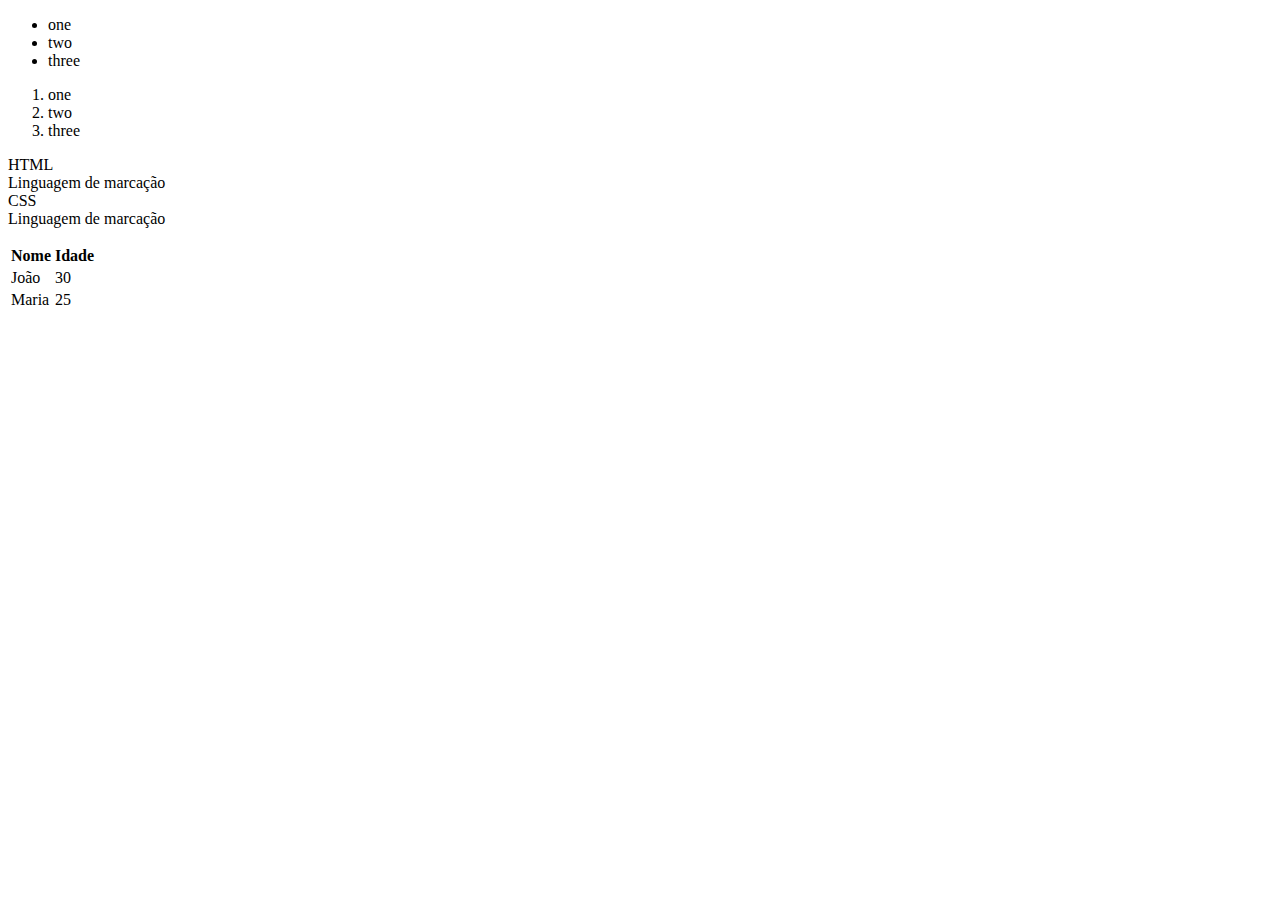
<file: listas/index.html>
<!DOCTYPE html>
<html lang="pt-BR">

<head>
    <meta charset="UTF-8">
    <meta name="viewport" content="width=device-width, initial-scale=1.0">
    <title>Document about lists</title>
</head>

<body>
    <!--  listas não ordenadas: -->
    <ul>
        <li>one</li>
        <li>two</li>
        <li>three</li>
    </ul>
    <!-- listas ordenadas: -->
    <ol>
        <li>one</li>
        <li>two</li>
        <li>three</li>
    </ol>
    <!-- lista de definição: -->
    <dl>
        <dt>HTML</dt>
        <dt>Linguagem de marcação</dt>
        <dt>CSS</dt>
        <dt>Linguagem de marcação</dt>
    </dl>

    <!--  TABELAS -->
    <table>
        <thead>
            <tr>
                <th>Nome</th>
                <th>Idade</th>
            </tr>
        </thead>
        <tbody>
            <tr>
                <td>João</td>
                <td>30</td>
            </tr>
            <tr>
                <td>Maria</td>
                <td>25</td>
            </tr>
        </tbody>
</body>

</html>
</file>
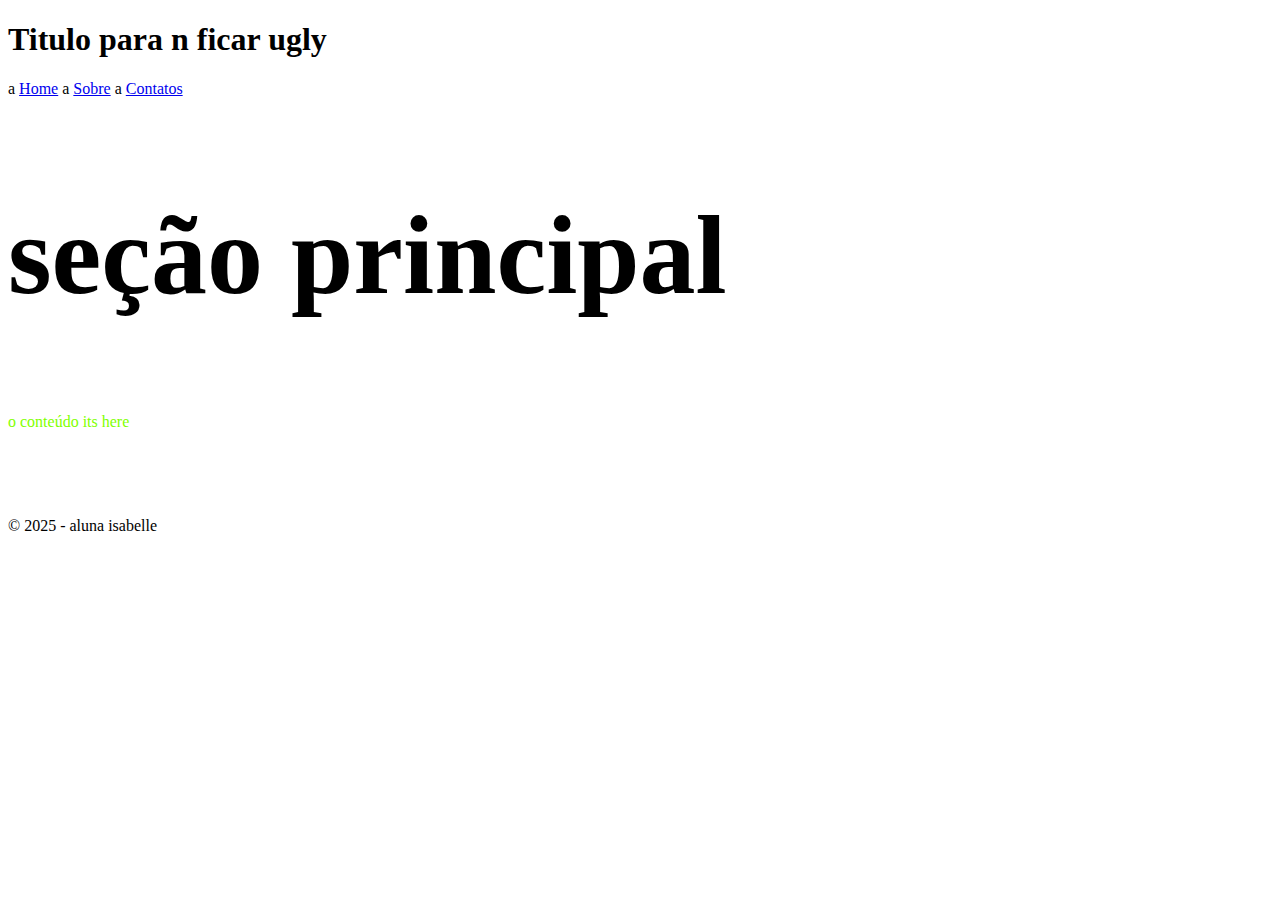
<file: Linguagem de Marcação/Revendo html/Estrutura html/Tags Semanticas/index.html>
<!DOCTYPE html>
<html lang="pt-BR">

<head>
    <meta charset="UTF-8">
    <meta name="viewport" content="width=device-width, initial-scale=1.0">
    <title>Tag Semantica</title>
</head>

<body>
    <!-- cabeçario: -->
    <header>
        <h1>Titulo para n ficar ugly</h1>
        <nav>
            a <a href="../Estrutura html/estrutura.html">Home</a>
            a <a href="#">Sobre</a>
            a <a href="#">Contatos</a>
        </nav>
    </header>

    <!-- escopo -->
    <section>
        <h2 style="font-size: 700%;"> seção principal </h2>
        <p style="color: chartreuse;"> o conteúdo its here </p>
    </section>
    <br>
    <br>
    <br>
    <!--  rodapé -->
    <footer>
        <p>&copy; 2025 - aluna isabelle</p>
    </footer>

</body>

</html>
</file>
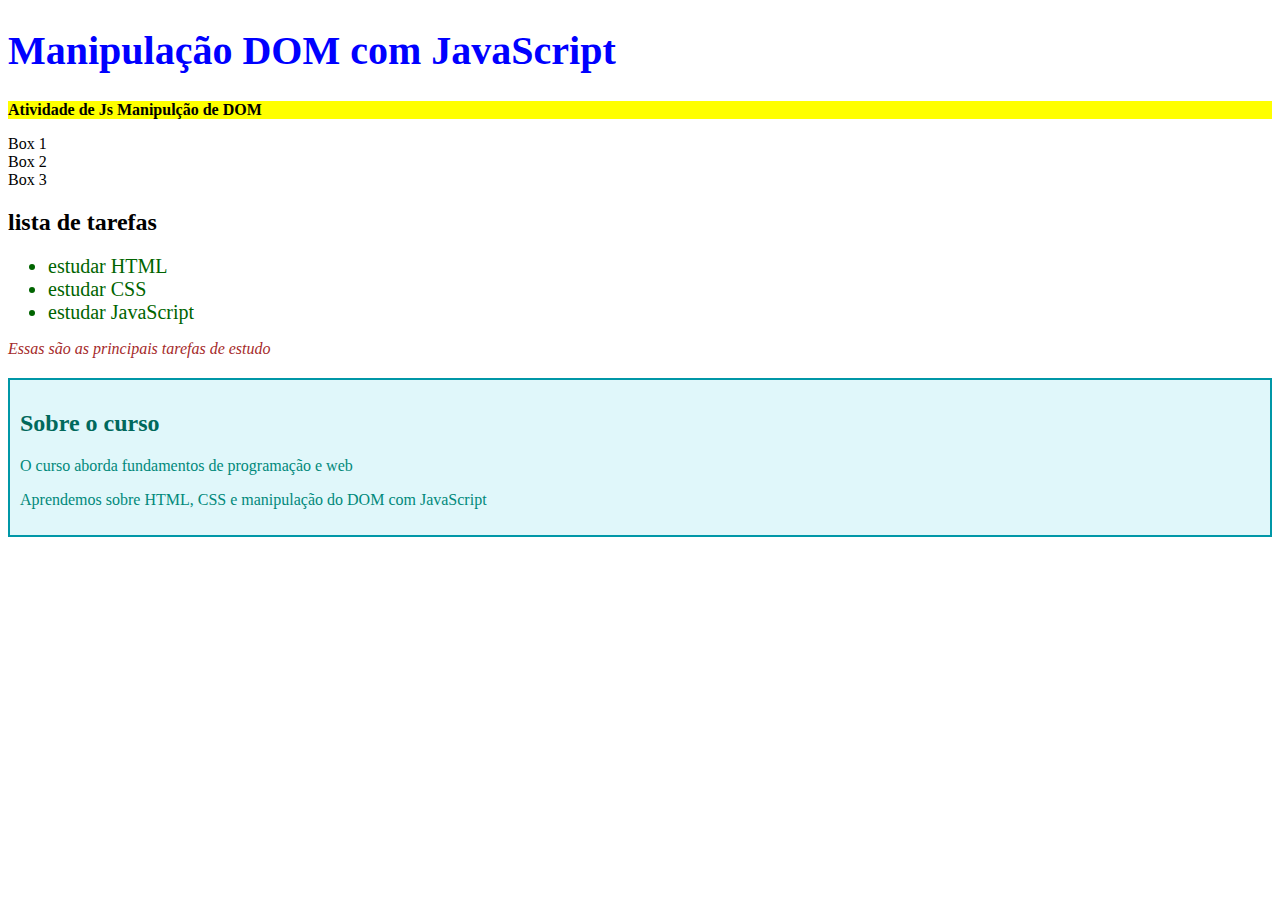
<file: atvd de DOM/document.html>
<!-- 1. Crie um arquivo HTML com pelo menos:
o Um <h1> com um ID "titulo";
o Um <p> com uma classe "descricao";
o Três <div> com a classe "box". -->

<!DOCTYPE html>
<html lang="en">
<head>
    <meta charset="UTF-8">
    <meta name="viewport" content="width=device-width, initial-scale=1.0">
    <title>Document</title>
</head>
<body>
<h1 id="titulo" style = "color: blue; font-size: 40px;"> Manipulação DOM com JavaScript </h1>
    <p class="descricao" style="background-color: yellow; font-weight: bold;"> Atividade de Js Manipulção de DOM</p>
    <div class="box">Box 1</div>
    <div class="box" style="display: block;">Box 2</div>
    <div class="box">Box 3</div>
    <script src="comteudo.js"></script>
</body>
</html>

 <!-- 2. Ainda no mesmo HTML:
// o Altere o texto do <h1> para "Manipulando o DOM com JavaScript".
// o Altere a cor do texto para azul e o tamanho da fonte para 40px.
// o Faça o parágrafo com classe "descricao" ficar com fundo amarelo e texto
// negrito.
// o Oculte o segundo .box (display: none) e depois mostre novamente
// (display: block). -->
</file>
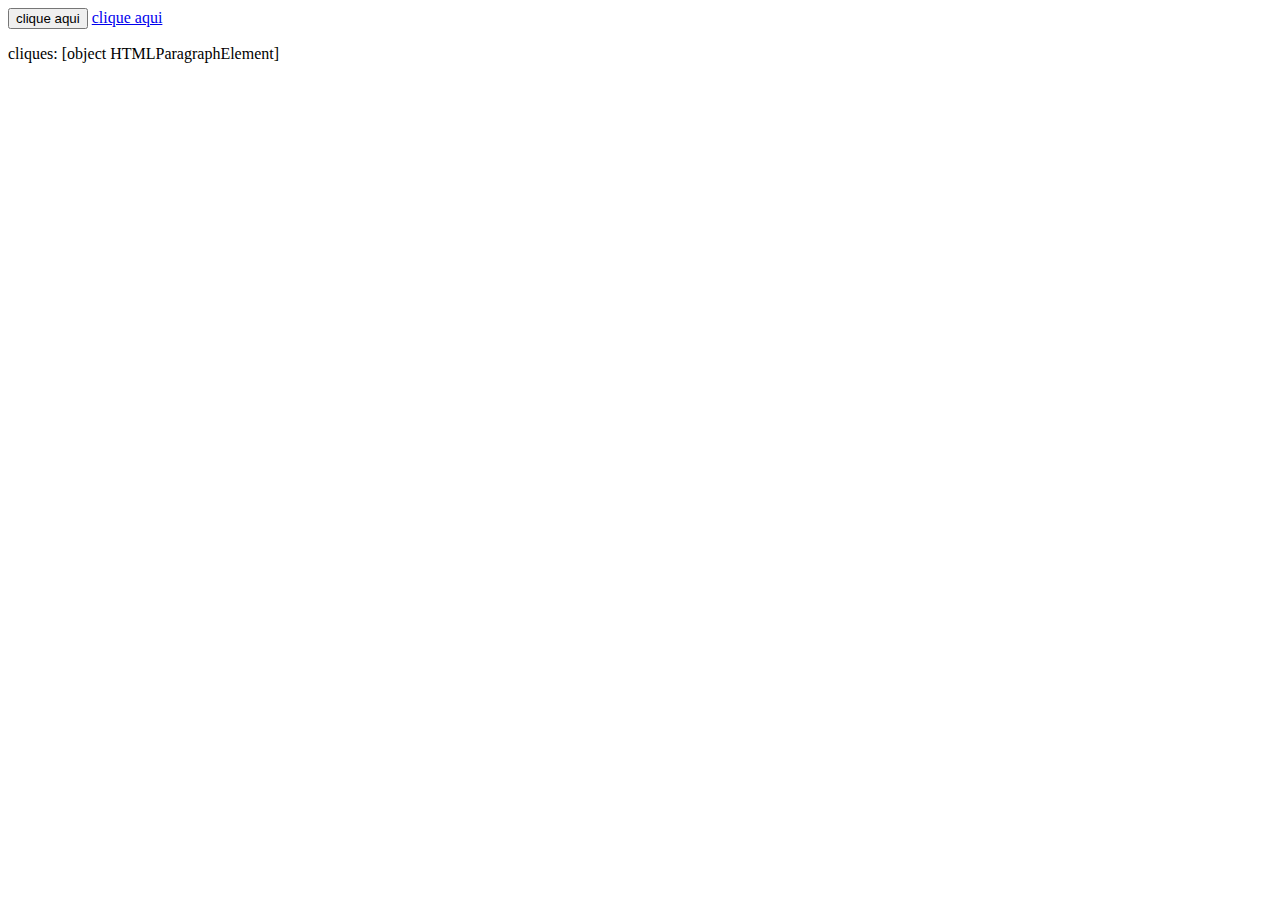
<file: Manipulação de DOM/evento de clique.html>
<!DOCTYPE html>
<html lang="en">
<head>
    <meta charset="UTF-8">
    <meta name="viewport" content="width=device-width, initial-scale=1.0">
    <title>Document</title>
</head>
<body>
    <button> clique aqui </button>
    <a href="#"> clique aqui </a>

  <script>
    const button = document.querySelectorAll("button")
    button.addEventListener("click", () => {
      console.log("clicou no botao");
    });
    const hyperlink = document.querySelectorAll("a");
    let cont = 0 

    hyperlink.addEventListener("click", () => {
        cont ++
        console.log(`cliques: ${cont}`);

        if (cont >= 5){
            alert("vc atingiu 5 cliques! a oag sera recarregada");
            location.reload();
        }
    });
  </script>

  <p id="contador">Cliques: 0</p>
  <script>
    const contadortexto = document.querySelector("#contador");
    contadortexto.textContent = `cliques: ${contador}`;

  </script>
</body>
</html>
</file>
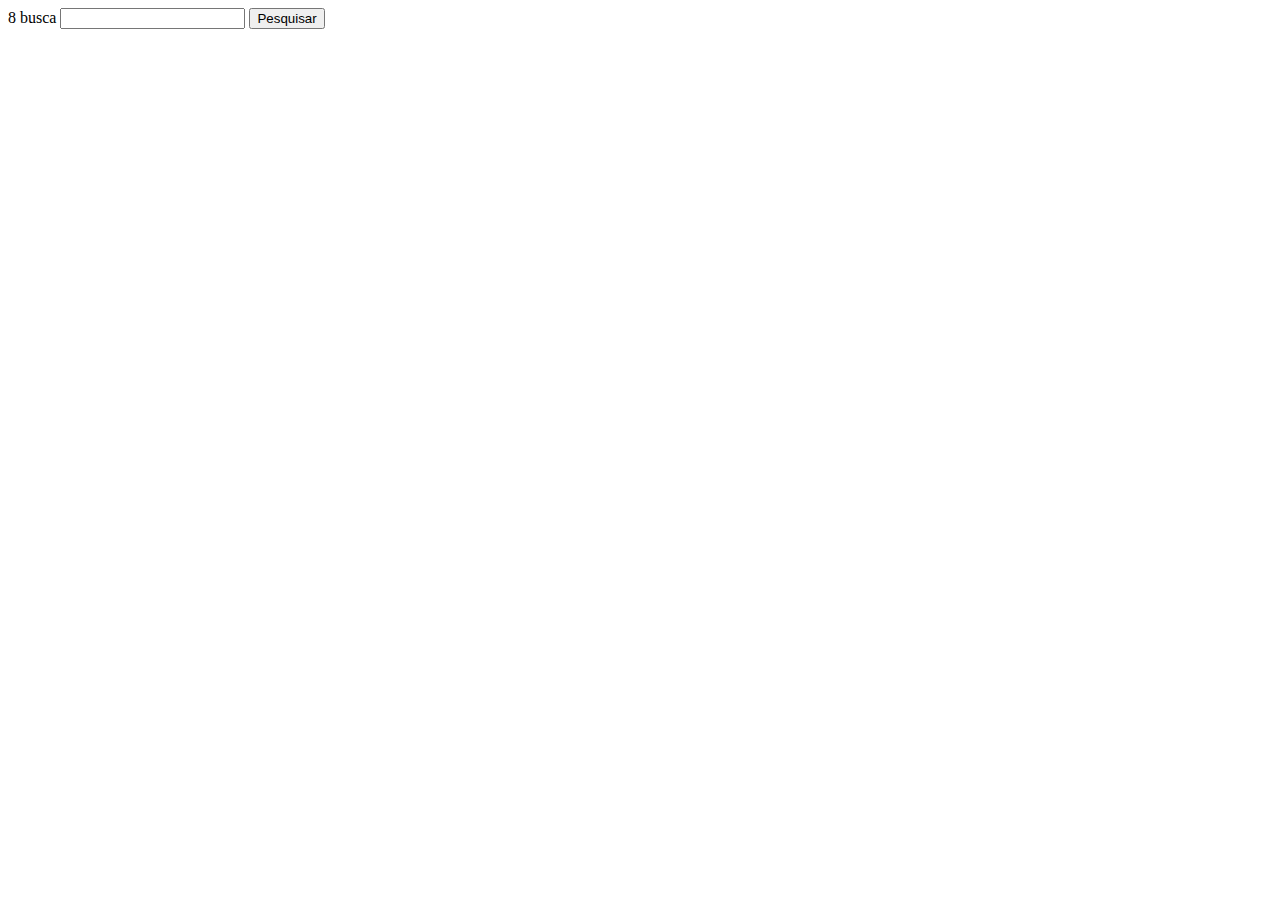
<file: Manipulação de DOM/evento de formulario.html>
<!DOCTYPE html>
<html lang="en">
<head>
    <meta charset="UTF-8">
    <meta name="viewport" content="width=device-width, initial-scale=1.0">
    <title>Document</title>
</head>
<body>
    <form action="" method="get">
        <label for="">8 busca</label>
        <input type="text" id="q" required/> 
        <!-- eh obtigatorio conokar o "q" significa quert...  -->

        <input type="submit" value="Pesquisar" />
    
    </form>
</body>
</html>
</file>
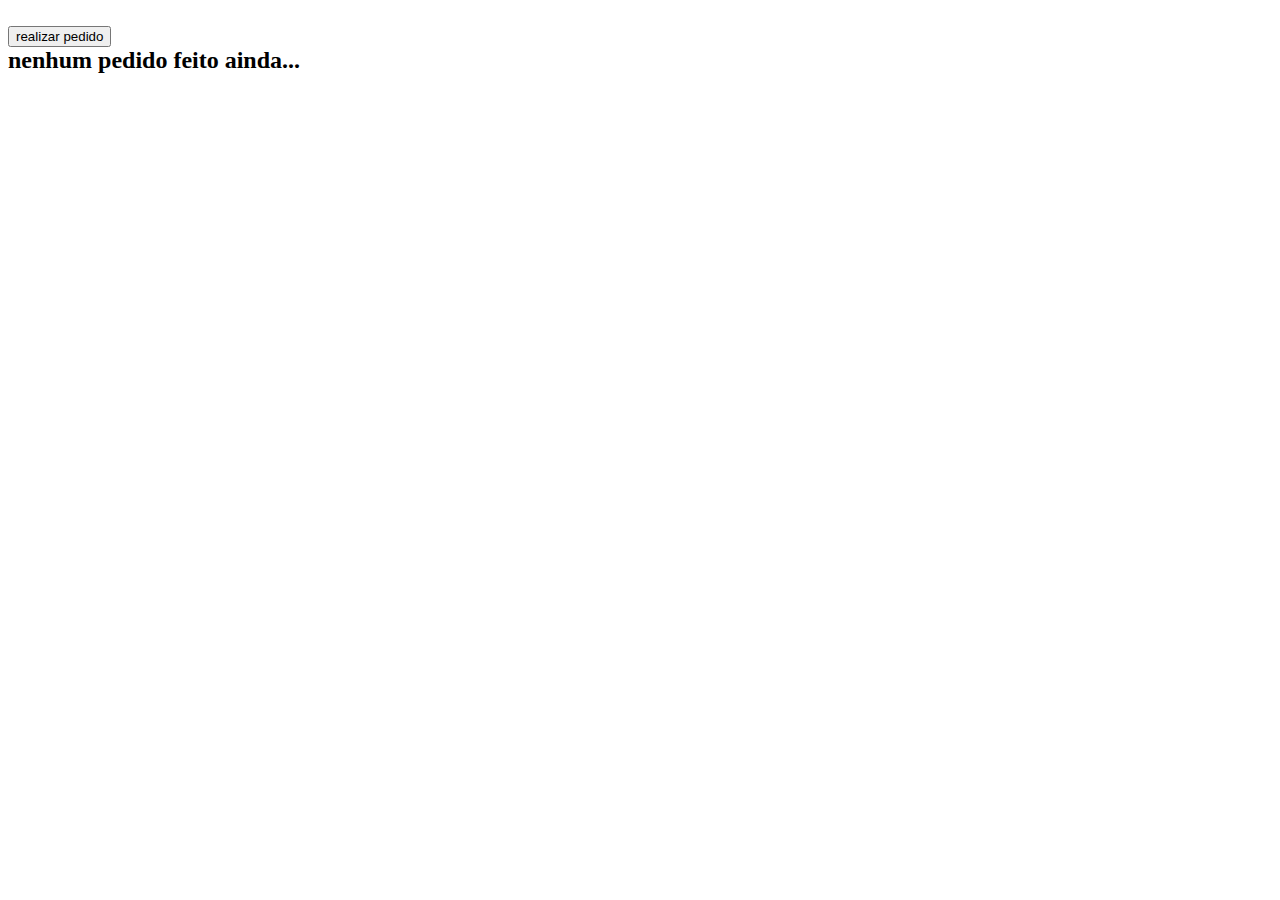
<file: Promises/Promises e Processamnto assincrono.html>
<!DOCTYPE html>
<html lang="en">
<head>
    <meta charset="UTF-8">
    <meta name="viewport" content="width=device-width, initial-scale=1.0">
    <title>Document</title>
</head>
<body>
    <h2>
        <button id="solicitar"> realizar pedido</button>
        <div id="status">nenhum pedido feito ainda...</div>

        <script>
            const statusEl = document.querySelector("status");
            const botaoEl = document.querySelector("solicitar");

            function fazerPedido (){
                statusEl.innerHTML = "pedido feito! Preparando..."
                botaoEl.textContent = "aguardando..."
            // criando promise:
            const promessa = new Promise((resolve, reject) => {
                setTimeout( () => {
                    const sucess = Math.random() > 0.5;
                    if (sucess) {
                        resolve ("pedido pronto!");
                    } else {
                        reject ("pedido cancelado!")
                    }
                }, 2000);
            })
            // promesa
            .then((mensagem) => {
                statusEl.innerHTML= `< span class= "ok"> ${mensagem}</span>`
                statusEl.style.color = "green";
                statusEl.style.fontsize = "25px";
                statusEl.style.fontWeight = "bold";

            })
            .cath((error) => {
                statusEl.innerHTML= `< span class= "ok"> ${error}</span>`
                statusEl.style.color = "red";
                statusEl.style.fontsize = "25px";
                statusEl.style.fontWeight = "bold";

            })
            .finally(() => {
                botaoEl.disable = false;
                botaoEl.textContent = "fazer outro pedido"
            })
        }
            botaoEl.addEventListener("click", fazerPedido);
        </script>
    </h2>
</body>
</html>
</file>
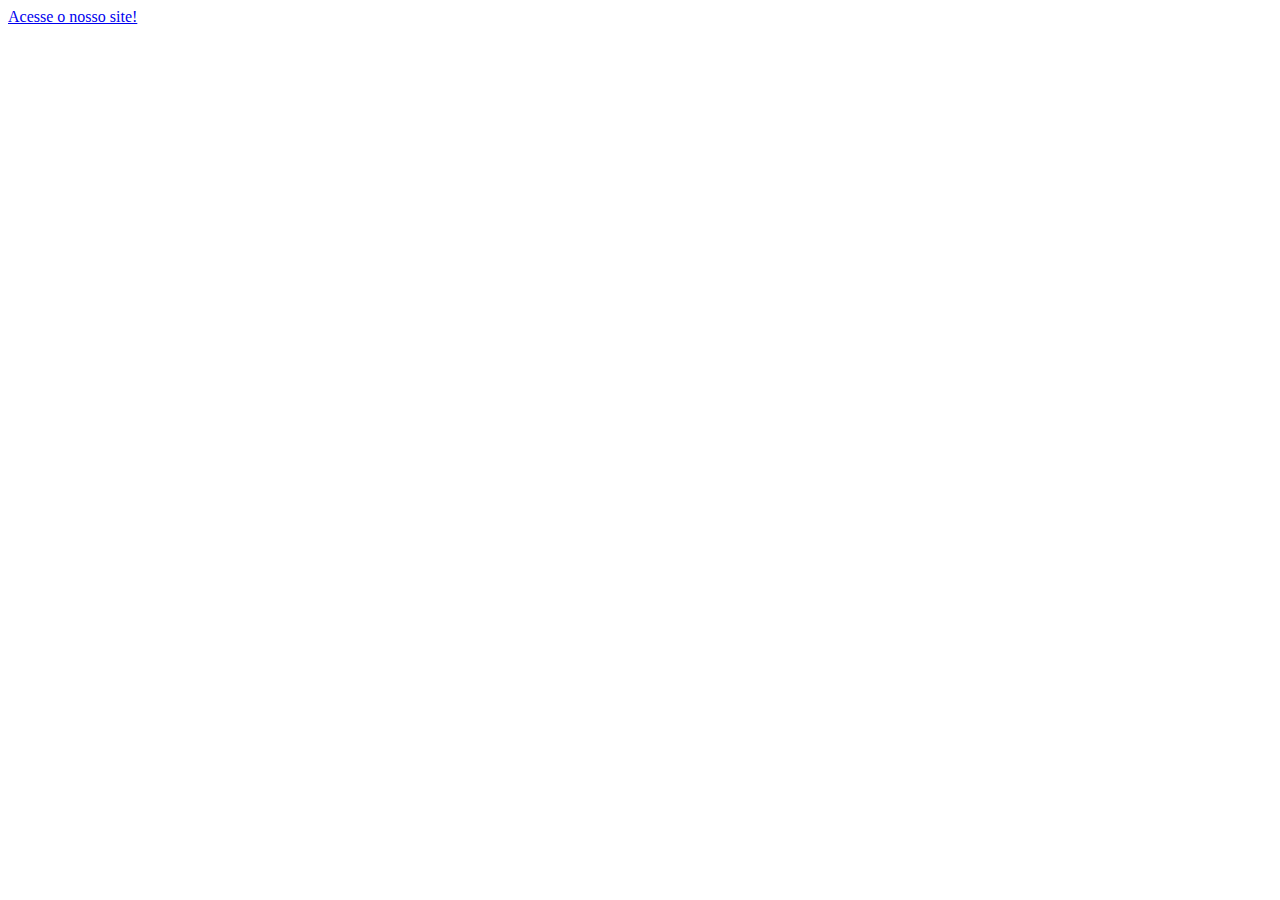
<file: Linguagem de Marcação/Revendo html/Estrutura html/estrutura.html>
<!DOCTYPE html>
<html lang="en">

<head>
    <meta charset="UTF-8">
    <meta name="viewport" content="width=device-width, initial-scale=1.0">
    <!-- titula da aba: -->
    <title>Document</title>
</head>

<body>
    <!-- links: -->
    <a href="https.linkeaqui" target="_blank">Acesse o nosso site!</a>



</body>

</html>
</file>
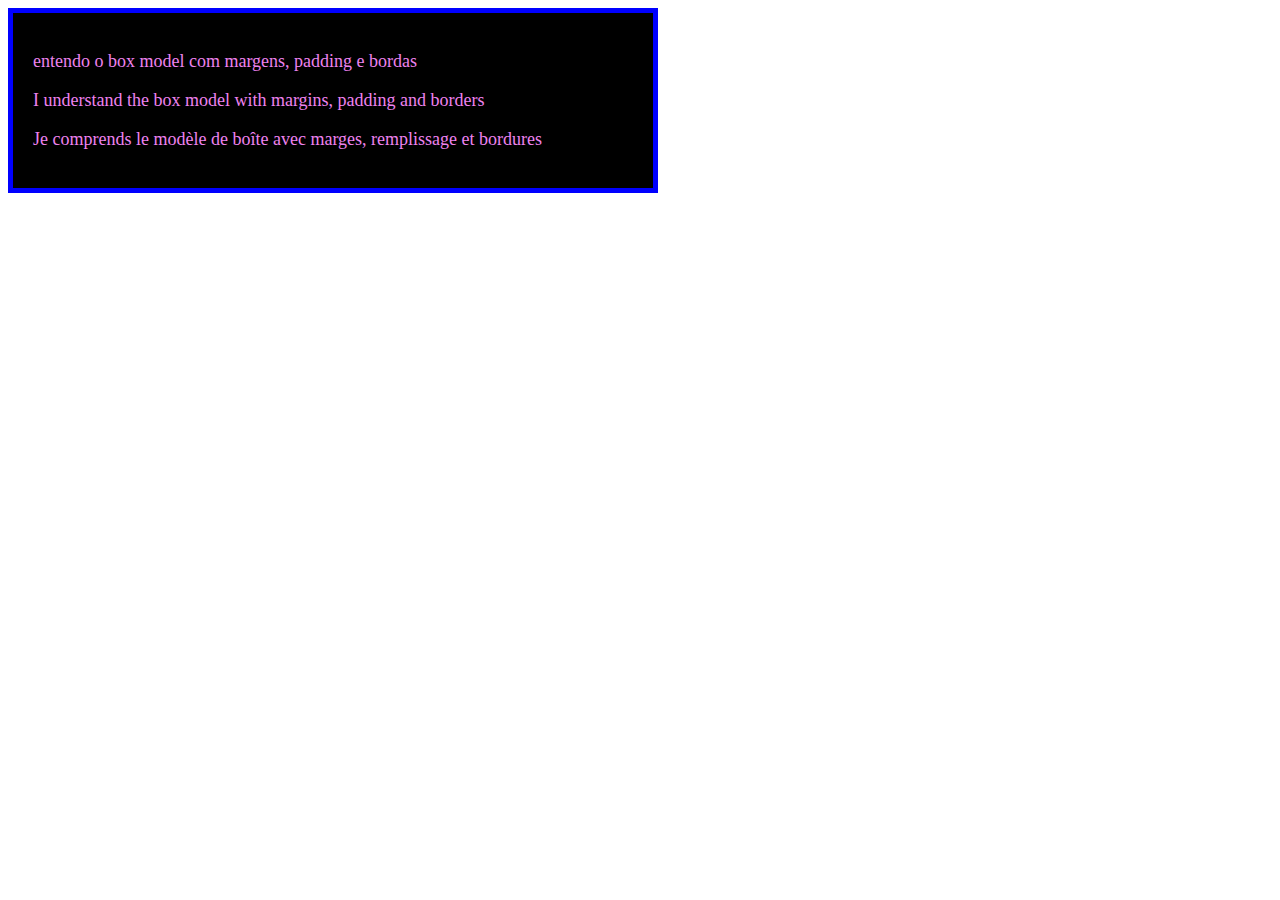
<file: Linguagem de Marcação/Revendo html/Revendo CSS/4 box model/inde.html>
<!DOCTYPE html>
<html lang="pt-BR">
<head>
    <meta charset="UTF-8">
    <meta name="viewport" content="width=device-width, initial-scale=1.0">
    <title>Box Model</title>
    <link rel="stylesheet" href="style.css">
</head>
<body>
    <div class="caixa">
        <div>
            <p> entendo o box model com margens, padding e bordas</p>
        </div>
        <div>
            <p>I understand the box model with margins, padding and borders </p>
        </div>
        <div>
            <p> Je comprends le modèle de boîte avec marges, remplissage et bordures</p>
        </div>
    </div>
</body>
</html>
</file>
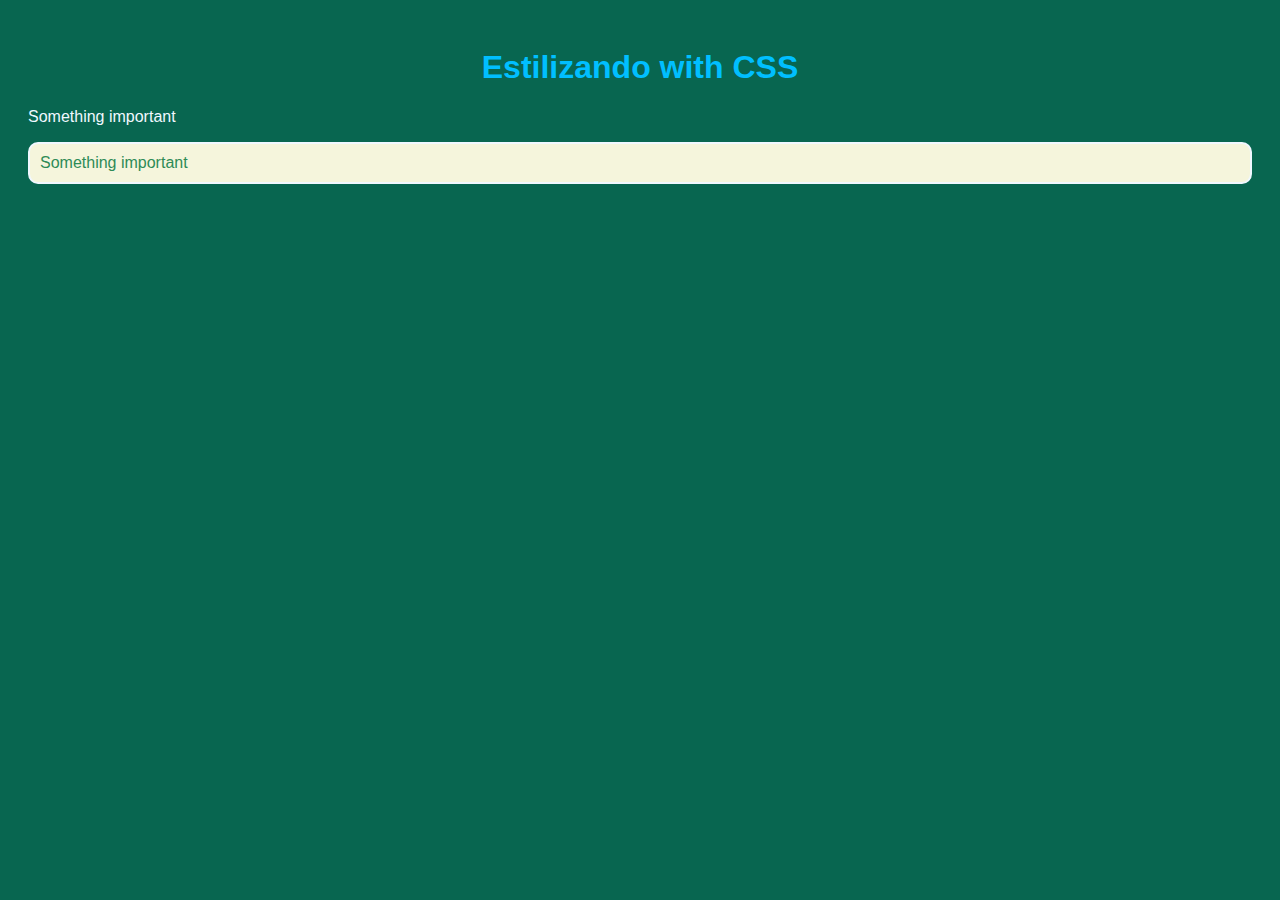
<file: Linguagem de Marcação/Revendo html/Revendo CSS/css interno/teste.html>
<!DOCTYPE html>
<html lang="pt-BR">

<head>
    <meta charset="UTF-8">
    <meta name="viewport" content="width=device-width, initial-scale=1.0">
    <title>css intern</title>
    <!-- icone da aba -->
    <link rel="shortcut icon"
        href="https://www.google.com/url?sa=i&url=https%3A%2F%2Fbr.pinterest.com%2Fpin%2F591238257357275984%2F&psig=AOvVaw37jhWu-H-gtWFfGC8oycFs&ust=1753552712490000&source=images&cd=vfe&opi=89978449&ved=0CBUQjRxqFwoTCJCm6YzL2I4DFQAAAAAdAAAAABAEfavicon."
        type="image/x-icon">

    <!--  estilização interna: -->
    <style>
        body{
            background-color: rgb(8, 102, 80);
            font-family: Arial, Helvetica, sans-serif;
            padding: 20px;
        }

        h1{
            color: deepskyblue;
            text-align: center;
        }

        #something{
            color: seagreen;
            padding: 10px;
            background-color: beige;
            border: aliceblue 2px solid;
            border-radius: 10px;
        }

        p{
            font: 18px;
            color: aliceblue;
        }
    </style>

</head>

<body>
    <h1> Estilizando with CSS</h1>
    <p> Something important</p>
    <p id="something"> Something important</p>
</body>

</html>
</file>
<file: Linguagem de Marcação/Revendo html/Revendo CSS/4 box model/style.css>
.caixa{
    background-color: black;
    padding: 20px;
    margin: 20px solid;
    border: 5px solid blue;
    width: 600px;
}
p {
    color: violet;
    font-size: large;
}
</file>
